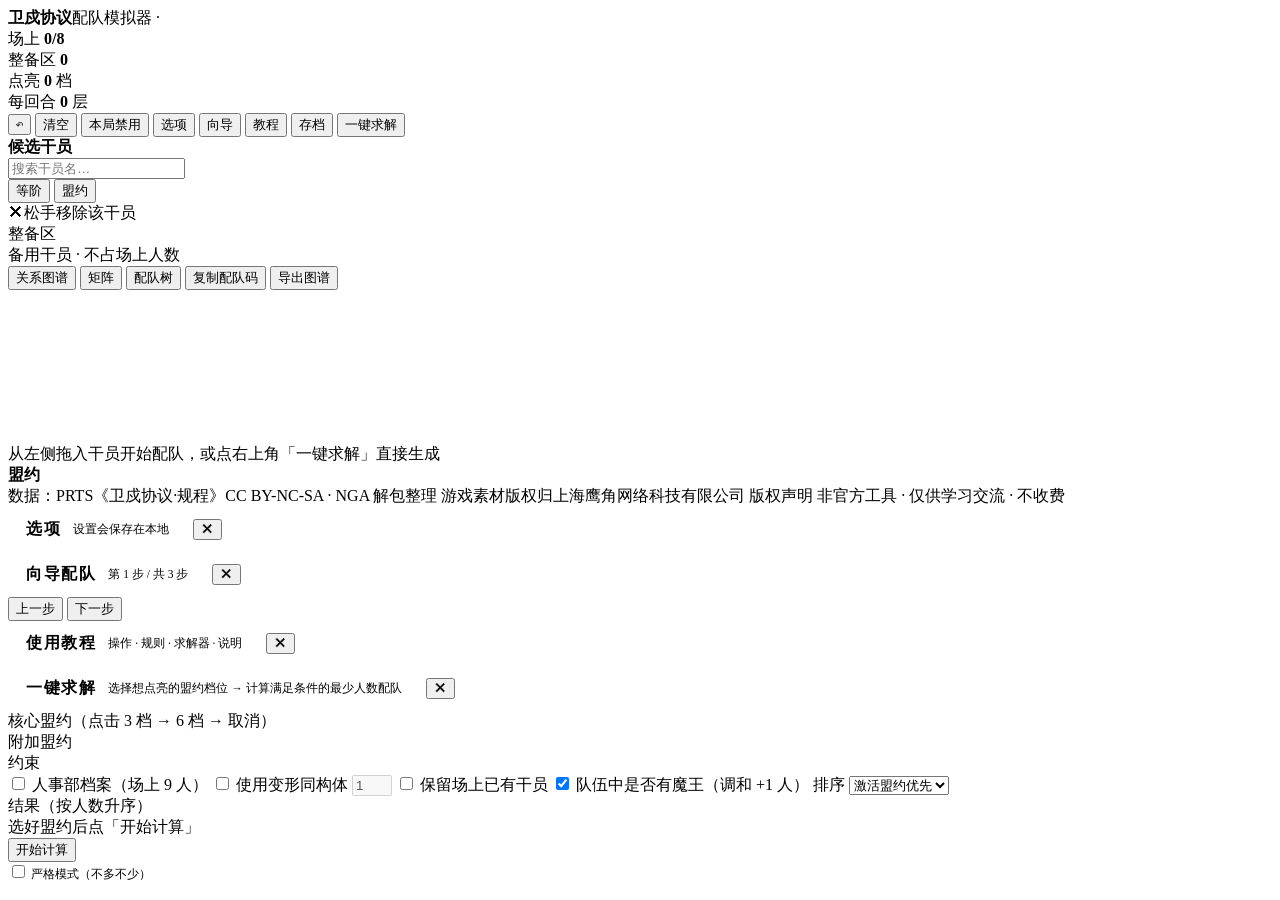
<file: src/index.tpl.html>
<!doctype html>
<html lang="zh-CN">
<head>
<meta charset="utf-8">
<meta name="viewport" content="width=device-width,initial-scale=1">
<title>卫戍协议 · 配队模拟器</title>
<style>/*__STYLES__*/</style>
</head>
<body>
<div class="app">
  <header>
    <div class="brand"><b>卫戍协议</b><span>配队模拟器 · <i id="season"></i></span></div>
    <div class="stats">
      <div class="stat on">场上 <b id="stField">0/8</b></div>
      <div class="stat">整备区 <b id="stBench">0</b></div>
      <div class="stat">点亮 <b id="stLit">0</b> 档</div>
      <div class="stat">每回合 <b id="stRate">0</b> 层</div>
    </div>
    <div class="spacer"></div>
    <div class="btns">
      <button class="btn ghost" id="btnUndo" title="撤销">↶</button>
      <button class="btn ghost" id="btnClear">清空</button>
      <button class="btn" id="btnBan">本局禁用</button>
      <button class="btn" id="btnOptions" title="选项">选项</button>
      <button class="btn" id="btnWizard" title="向导配队">向导</button>
      <button class="btn" id="btnHelp" title="使用教程">教程</button>
      <button class="btn" id="btnSave">存档</button>
      <button class="btn primary" id="btnSolve">一键求解</button>
    </div>
  </header>

  <main>
    <aside class="pane left">
      <div class="pane-title"><b>候选干员</b><span class="hint" id="poolCount"></span></div>
      <div class="pool-tools">
        <input class="search" id="search" placeholder="搜索干员名…">
        <div class="filter-modes">
          <button class="fmode on" data-mode="tier">等阶</button>
          <button class="fmode" data-mode="cov">盟约</button>
        </div>
        <div class="tier-filter" id="tierFilter"></div>
        <div class="chips" id="covFilter"></div>

      </div>
      <div class="pool-list" id="pool"></div>
    </aside>

    <section class="pane stage">
      <div class="trash" id="trash"><span>✕</span>松手移除该干员</div>
      <div class="slots-wrap">
        <div class="slots" id="slots"></div>
      </div>
      <div class="bench-wrap">
        <span class="lbl">整备区</span>
        <div class="bench" id="bench"></div>
        <span class="lbl" id="benchHint">备用干员 · 不占场上人数</span>
      </div>
      <div class="graph-wrap">
        <div class="graph-tabs">
          <button class="gtab on" data-view="graph">关系图谱</button>
          <button class="gtab" data-view="matrix">矩阵</button>
          <button class="gtab" data-view="tree">配队树</button>
          <button class="btn ghost" id="btnShare" style="margin-left:auto">复制配队码</button>
          <button class="btn ghost" id="btnPng">导出图谱</button>
        </div>
        <canvas id="graph"></canvas>
        <div class="empty-hint" id="emptyHint">从左侧拖入干员开始配队，或点右上角「一键求解」直接生成</div>
        <div class="matrix" id="matrix"></div>
        <div class="tree" id="tree"></div>
      </div>
    </section>

    <aside class="pane right">
      <div class="pane-title"><b>盟约</b><span class="hint" id="covHint"></span></div>
      <div class="cov-list" id="covList"></div>
    </aside>
  </main>

  <footer>
    <span>数据：PRTS《卫戍协议·规程》CC BY-NC-SA · NGA 解包整理</span>
    <span>游戏素材版权归上海鹰角网络科技有限公司</span>
    <span class="foot-link" id="btnNotice" title="查看完整版权与下架声明">版权声明</span>
    <span style="margin-left:auto">非官方工具 · 仅供学习交流 · 不收费</span>
  </footer>
</div>

<div class="detail" id="detail"></div>

<div class="overlay" id="optOverlay">
  <div class="modal opt-modal">
    <header style="display:flex;align-items:center;gap:12px;padding:12px 18px">
      <b style="color:var(--gold);letter-spacing:.1em">选项</b>
      <span style="font-size:11.5px;color:var(--dim2)">设置会保存在本地</span>
      <div class="spacer"></div>
      <button class="btn ghost" id="closeOpt">✕</button>
    </header>
    <div class="modal-body opt-body" id="optBody"></div>
  </div>
</div>

<div class="overlay" id="wizardOverlay">
  <div class="modal wizard-modal">
    <header style="display:flex;align-items:center;gap:12px;padding:12px 18px">
      <b style="color:var(--gold);letter-spacing:.1em">向导配队</b>
      <span style="font-size:11.5px;color:var(--dim2)" id="wizStep">第 1 步 / 共 3 步</span>
      <div class="spacer"></div>
      <button class="btn ghost" id="closeWizard">✕</button>
    </header>
    <div class="modal-body wiz-body" id="wizBody"></div>
    <footer class="wiz-foot">
      <button class="btn" id="wizPrev">上一步</button>
      <span class="wiz-tip" id="wizTip"></span>
      <button class="btn primary" id="wizNext">下一步</button>
    </footer>
  </div>
</div>

<div class="overlay" id="helpOverlay">
  <div class="modal help-modal">
    <header style="display:flex;align-items:center;gap:12px;padding:12px 18px">
      <b style="color:var(--gold);letter-spacing:.1em">使用教程</b>
      <span style="font-size:11.5px;color:var(--dim2)">操作 · 规则 · 求解器 · 说明</span>
      <div class="spacer"></div>
      <button class="btn ghost" id="closeHelp">✕</button>
    </header>
    <div class="modal-body help-body" id="helpBody"></div>
  </div>
</div>

<div class="overlay" id="solverOverlay">
  <div class="modal">
    <header style="display:flex;align-items:center;gap:12px;padding:12px 18px">
      <b style="color:var(--gold);letter-spacing:.1em">一键求解</b>
      <span style="font-size:11.5px;color:var(--dim2)">选择想点亮的盟约档位 → 计算满足条件的最少人数配队</span>
      <div class="spacer"></div>
      <button class="btn ghost" id="closeSolver">✕</button>
    </header>
    <div class="body">
      <div class="sec"><div class="h">核心盟约（点击 3 档 → 6 档 → 取消）</div><div class="tags" id="tagCore"></div></div>
      <div class="sec"><div class="h">附加盟约</div><div class="tags" id="tagExtra"></div></div>
      <div class="sec">
        <div class="h">约束</div>
        <div class="opt-row">
          <label class="opt"><input type="checkbox" id="optArchive"> 人事部档案（场上 9 人）</label>
          <label class="opt"><input type="checkbox" id="optPivot"> 使用变形同构体</label>
          <input class="num" id="pivotCount" type="number" min="0" max="3" value="1" disabled>
          <label class="opt"><input type="checkbox" id="optLocked"> 保留场上已有干员</label>
          <label class="opt"><input type="checkbox" id="optHarmony" checked> 队伍中是否有魔王（调和 +1 人）</label>
          <label class="opt">排序
            <select id="optSort">
              <option value="cov">激活盟约优先</option>
              <option value="tier">棋子等阶优先</option>
            </select>
          </label>
          <span id="solveInfo" style="color:var(--dim2);font-size:11.5px"></span>
        </div>
      </div>
      <div class="sec">
        <div class="h">结果（按人数升序）</div>
        <div class="results" id="results"><div class="empty-tip">选好盟约后点「开始计算」</div></div>
      </div>
    </div>
    <div class="foot">
      <button class="btn primary" id="runSolve">开始计算</button>
      <span style="font-size:11.5px;color:var(--dim2)" id="solveStat"></span>
      <div class="spacer"></div>
      <label class="opt" style="font-size:11.5px"><input type="checkbox" id="optStrict"> 严格模式（不多不少）</label>
    </div>
  </div>
</div>

<div class="toast" id="toast"></div>

<script>window.__DATA__ = /*__DATA__*/;</script>
<script>/*__CORE__*/</script>
<script>/*__SOLVER__*/</script>
<script>/*__GRAPH__*/</script>
<script>/*__UI__*/</script>
</body>
</html>
</file>
